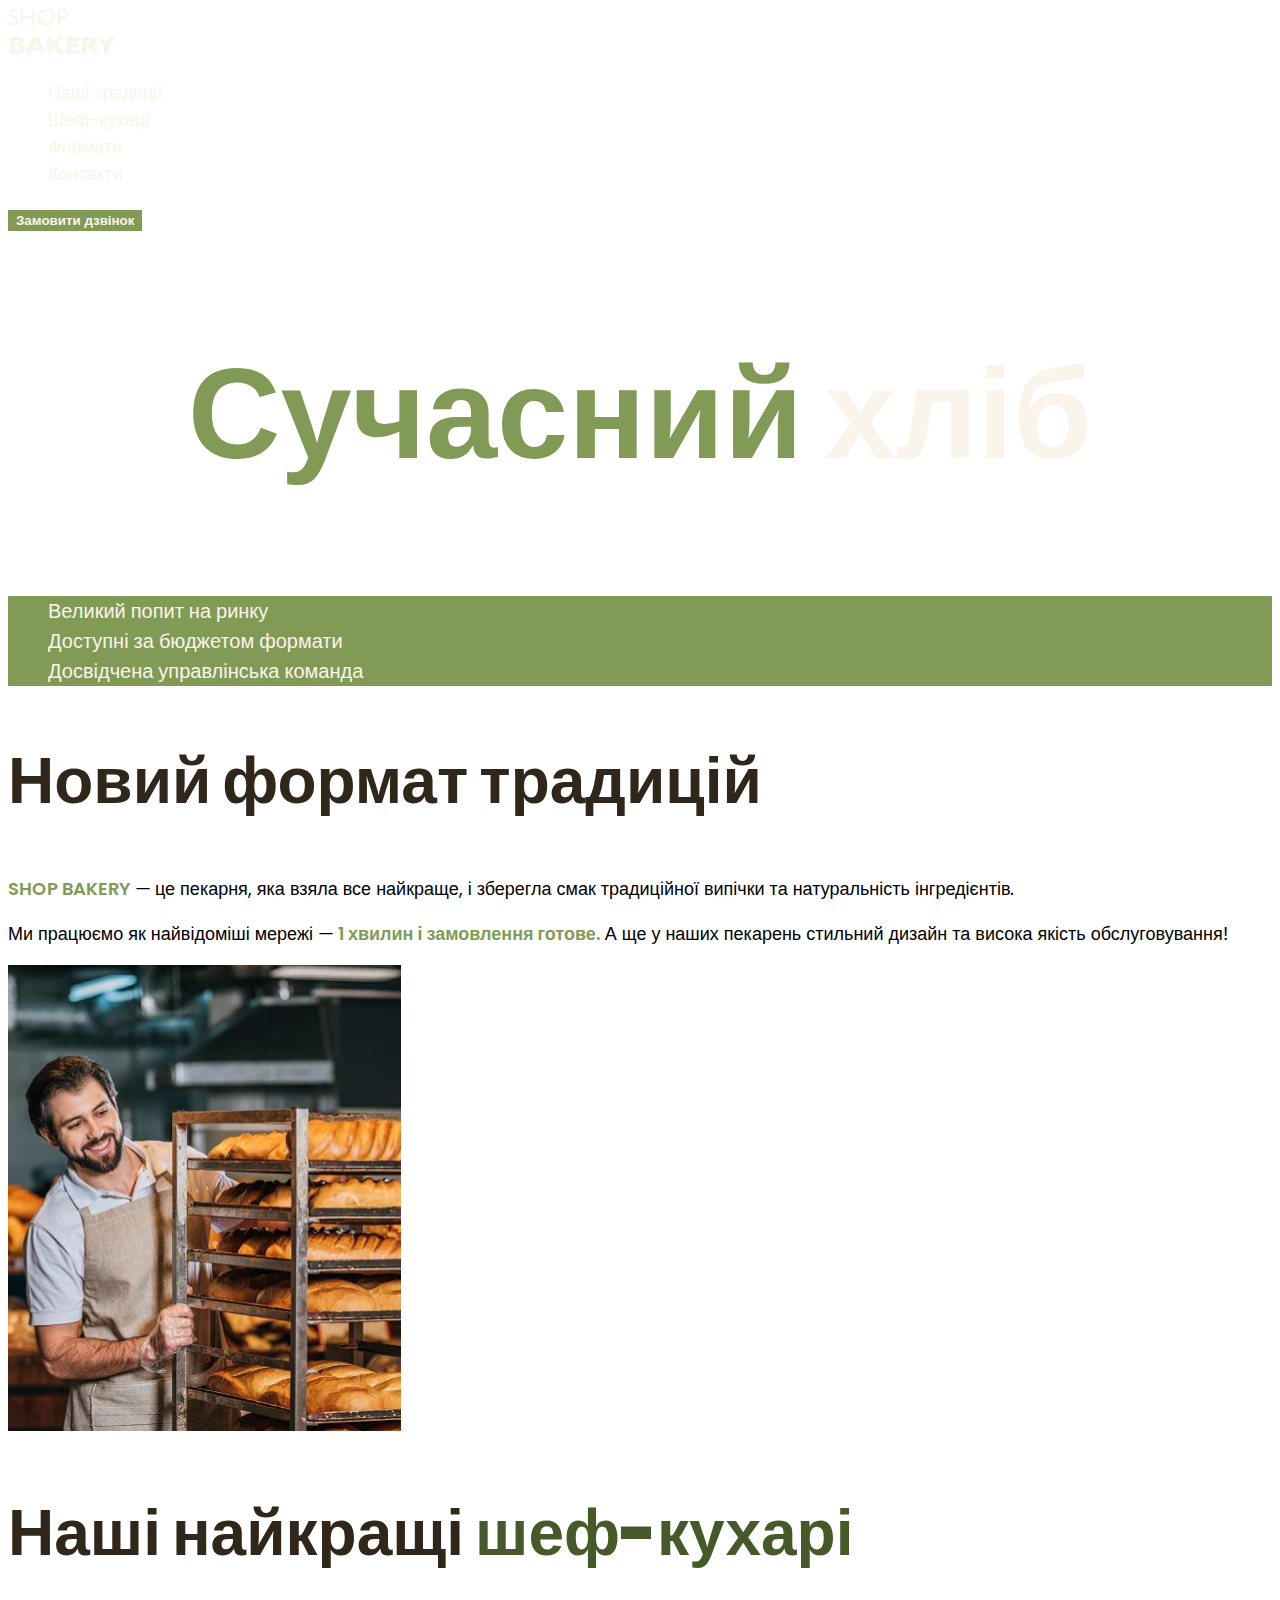
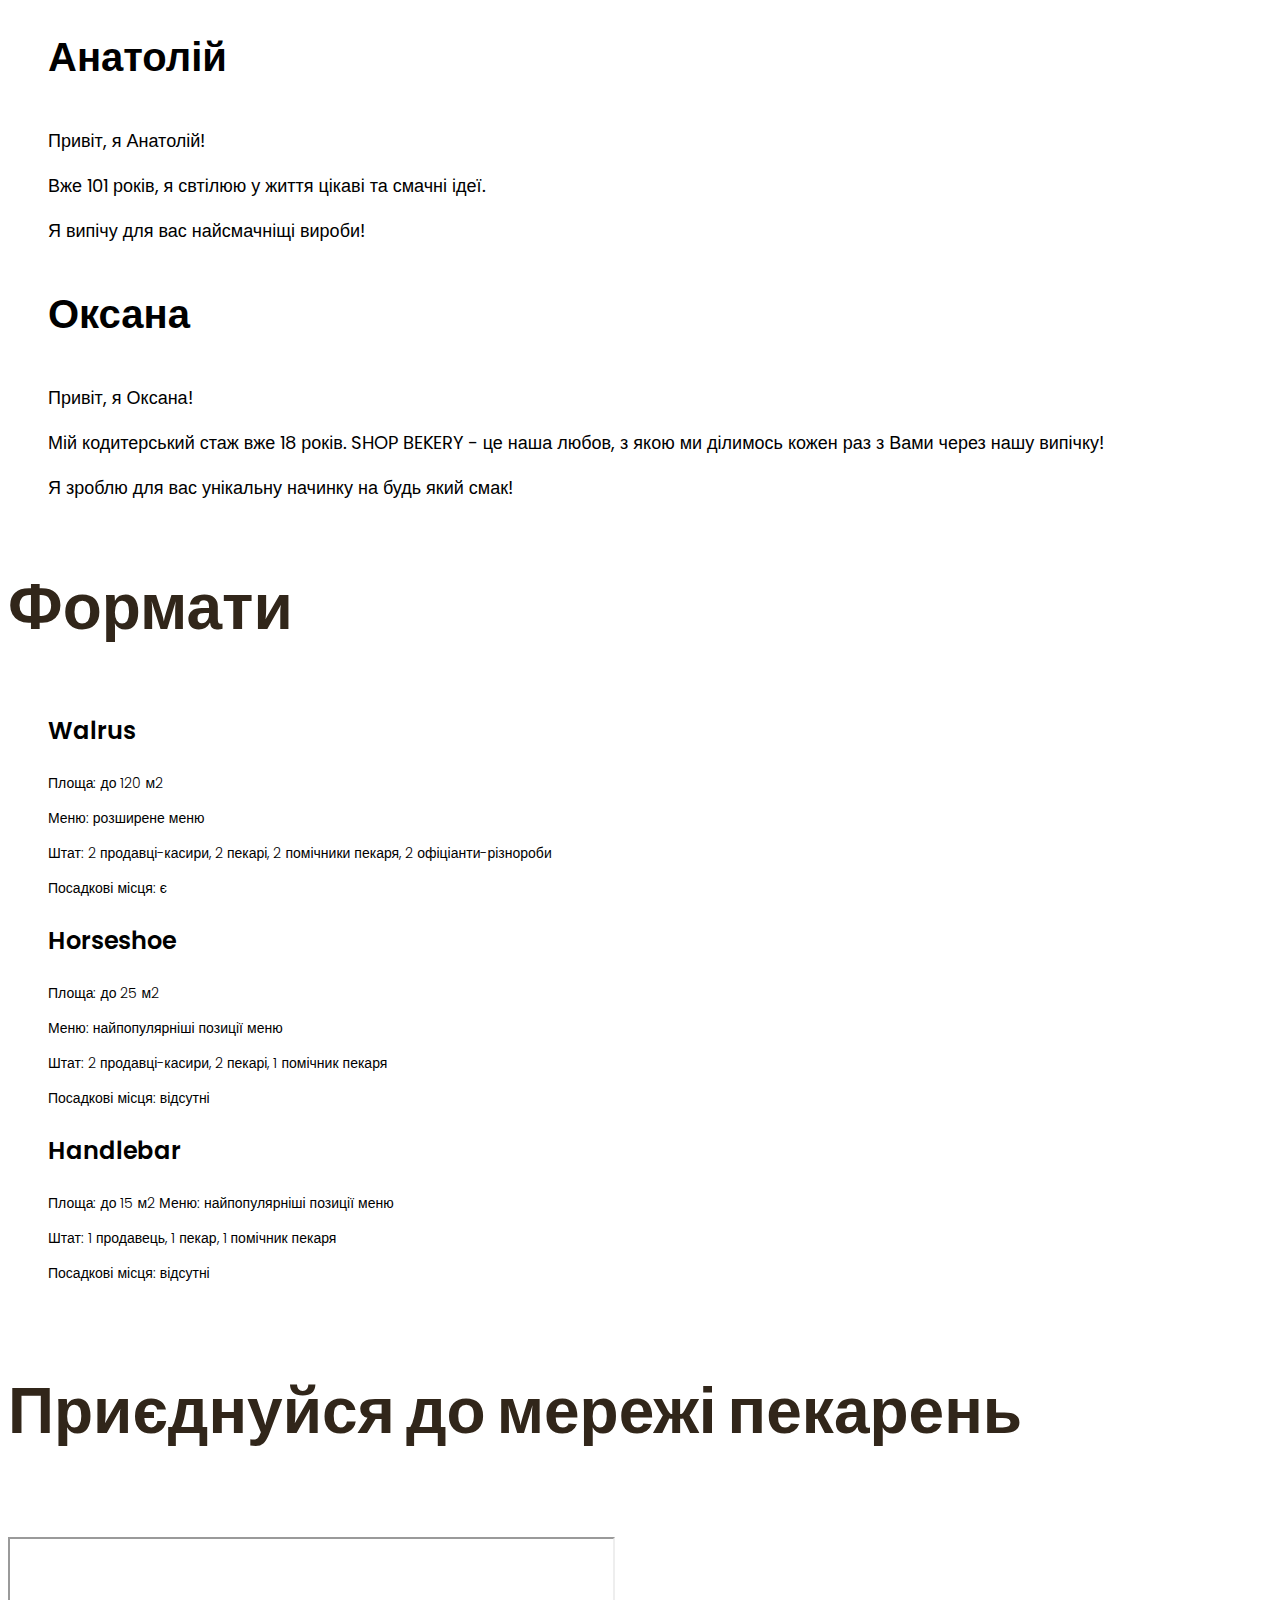
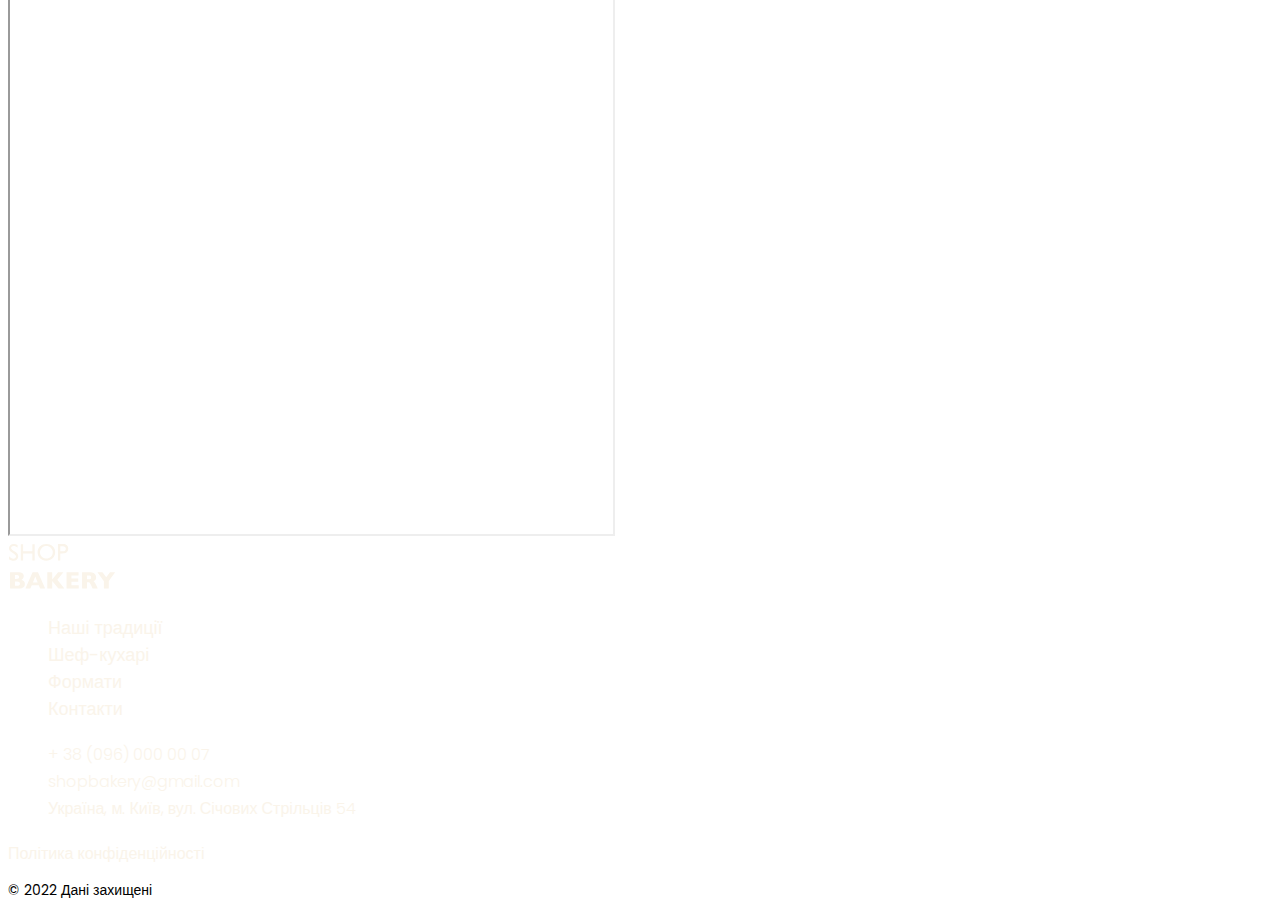
<file: index.html>
<!DOCTYPE html>
<html lang="uk">
  <head>
    <meta charset="UTF-8" />
    <meta http-equiv="X-UA-Compatible" content="IE=edge" />
    <meta name="viewport" content="width=device-width, initial-scale=1.0" />
    <title>Pekarnya</title>
    <!-- FONTS -->
    <link rel="preconnect" href="https://fonts.googleapis.com" />
    <link rel="preconnect" href="https://fonts.gstatic.com" crossorigin />
    <link
      href="https://fonts.googleapis.com/css2?family=Poppins:wght@300;400;600;900&display=swap"
      rel="stylesheet"
    />
    <!-- STYLES -->
    <link rel="stylesheet" href="./css/styles.css" />
  </head>
  <body>
    <header>
      <nav>
        <a href="/">
          <img src="./images/logo.svg" alt="логотип сучасної пекарні" />
        </a>
        <ul>
          <li><a class="link" href="#traditions-section"> Наші традиції</a></li>
          <li><a class="link" href="#chef-section"> Шеф-кухарі</a></li>
          <li><a class="link" href="#format-section"> Формати</a></li>
          <li><a class="link" href="#connect-section"> Контакти</a></li>
        </ul>
      </nav>
      <button class="button" type="button">Замовити дзвінок</button>
    </header>
    <main>
      <section class="main">
        <h1 class="main"><span class="accent">Сучасний </span>хліб</h1>
      </section>
      <section id="traditions-section">
        <ul class="bodytext">
          <li class="bodytext-item">Великий попит на ринку</li>
          <li class="bodytext-item">Доступні за бюджетом формати</li>
          <li class="bodytext-item">Досвідчена управлінська команда</li>
        </ul>
        <h2 class="titleall">Новий формат традицій</h2>
        <p class="traditions-section">
          <span class="brand uppercase">shop bakery</span> — це пекарня, яка
          взяла все найкраще, і зберегла смак традиційної випічки та
          натуральність інгредієнтів.
        </p>
        <p class="traditions-section">
          Ми працюємо як найвідоміші мережі —
          <span class="brand">1 хвилин і замовлення готове.</span> А ще у наших
          пекарень стильний дизайн та висока якість обслуговування!
        </p>
        <img src="/images/pekarZhlibob.jpg" alt="Чоловік з хлібом" />
      </section>
      <section id="chef-section">
        <h2 class="titleall">
          Наші найкращі <span class="titlealll">шеф-кухарі</span>
        </h2>
        <ul>
          <li>
            <article>
              <h3 class="chef-item">Анатолій</h3>
              <p>Привіт, я Анатолій!</p>
              <p>Вже 101 років, я свтілюю у життя цікаві та смачні ідеї.</p>
              <p>Я випічу для вас найсмачніщі вироби!</p>
            </article>
          </li>
          <li>
            <article>
              <h3 class="chef-item">Оксана</h3>
              <p>Привіт, я Оксана!</p>
              <p>
                Мій кодитерський стаж вже 18 років. SHOP BEKERY - це наша любов,
                з якою ми ділимось кожен раз з Вами через нашу випічку!
              </p>
              <p>Я зроблю для вас унікальну начинку на будь який смак!</p>
            </article>
          </li>
        </ul>
      </section>
      <section id="format-section">
        <h3 class="titleall">Формати</h3>
        <ul>
          <li>
            <article>
              <h3 class="titleall-item" lang="en">Walrus</h3>
              <div class="fornat-text">
                <p>Площа: до 120 м2</p>
                <p>Меню: розширене меню</p>
                <p>
                  Штат: 2 продавці-касири, 2 пекарі, 2 помічники пекаря, 2
                  офіціанти-різнороби
                </p>
                <p>Посадкові місця: є</p>
              </div>
            </article>
          </li>
          <li>
            <article>
              <h3 class="titleall-item" lang="en">Horseshoe</h3>
              <div class="fornat-text">
                <p>Площа: до 25 м2</p>
                <p>Меню: найпопулярніші позиції меню</p>
                <p>Штат: 2 продавці-касири, 2 пекарі, 1 помічник пекаря</p>
                <p>Посадкові місця: відсутні</p>
              </div>
            </article>
          </li>
          <li>
            <article>
              <h3 class="titleall-item" lang="en">Handlebar</h3>
              <div class="fornat-text">
                <p>Площа: до 15 м2 Меню: найпопулярніші позиції меню</p>
                <p>Штат: 1 продавець, 1 пекар, 1 помічник пекаря</p>
                <p>Посадкові місця: відсутні</p>
              </div>
            </article>
          </li>
        </ul>
      </section>
      <section>
        <!-- ПРОДОВЖИТИ ДИВИТИСЬ 6 ЧАСТИНУ НА 34:33 -->
      </section>
      <section id="connect-section">
        <h4 class="titleall">Приєднуйся до мережі пекарень</h4>
        <iframe
          src="https://www.google.com/maps/embed?pb=!1m18!1m12!1m3!1d2540.163871257567!2d30.488658575075473!3d50.45667308691759!2m3!1f0!2f0!3f0!3m2!1i1024!2i768!4f13.1!3m3!1m2!1s0x40d4ce637bfe1717%3A0x5370c2254ad1b952!2z0LLRg9C70LjRhtGPINCh0ZbRh9C-0LLQuNGFINCh0YLRgNGW0LvRjNGG0ZbQsiwgNTQsINCa0LjRl9CyLCAwMjAwMA!5e0!3m2!1suk!2sua!4v1702049877418!5m2!1suk!2sua"
          width="603"
          height="595"
          allowfullscreen=""
          loading="lazy"
          referrerpolicy="no-referrer-when-downgrade"
        >
        </iframe>
      </section>
    </main>
    <footer>
      <nav>
        <a href="#">
          <img src="/images/logo.svg" alt="логотип сучасної пекарні" />
        </a>
        <ul>
          <li><a class="link" href="#"> Наші традиції</a></li>
          <li><a class="link" href="#"> Шеф-кухарі</a></li>
          <li><a class="link" href="#"> Формати</a></li>
          <li><a class="link" href="#"> Контакти</a></li>
        </ul>
      </nav>
      <address>
        <ul>
          <li>
            <a class="address-link" href="tel:+38(096)0000007"
              >+ 38 (096) 000 00 07</a
            >
          </li>
          <li>
            <a class="address-link" href="mailto:shopbakery@gmail.com"
              >shopbakery@gmail.com</a
            >
          </li>
          <li>
            <a
              class="address-link"
              href="https://maps.app.goo.gl/SvD66bGZupn16T4t5"
              target="_blank"
            >
              Україна, м. Київ, вул. Січових Стрільців 54
            </a>
          </li>
          <li><a href="#"></a></li>
          <!-- face book Icon -->
          <li><a href="#"></a></li>
          <!-- insta Icon  -->
        </ul>
        <a class="address-link" href="#" target="_blank"
          >Політика конфіденційності</a
        >
        <p class="address-cope">&copy; 2022 Дані захищені</p>
      </address>
    </footer>
  </body>
</html>
</file>
<file: css/styles.css>
:root {
    --color-brand-primary-green: rgba(129, 155, 87, 1);
    --color-brand-primary-white: rgba(250, 244, 234, 1);
    --color-brand-primmary-brow: rgba(49, 38, 26, 1);
    --color-brand-primmary-darkgreen: rgba(70, 89, 41, 1);
}
body {
    color: var(-color-brand-primmary-brow);
    font-family: 'Poppins', sans-serif;
    font-size: 18px;
    font-weight: 400;
    line-height: 1.5;
}
address {
    font-style: normal;
}
ul {
    list-style-type: none;
}
.button {
    color: var(--color-brand-primary-white);
    font-weight: 600;
    background-color: var(--color-brand-primary-green);
    border: 2px solid var(--color-brand-primary-green);
    border-radius: 8px var(--color-brand-primary-green);
    cursor: pointer;
} 
.button:hover {
   color: var(--color-brand-primmary-darkgreen);
   background-color: transparent;
}
.link {
    color: var(--color-brand-primary-white);
    line-height: 27px; 
    text-decoration: none;
   
} 
.link:hover {
    color: var(--color-brand-primary-green); 
    font-weight: 600;
}
.main { 
   color: var(--color-brand-primary-white);
   text-align: center;
   font-size: 128px;
   font-weight: 900;
}
.main .accent{
    color: var(--color-brand-primary-green);
}
.bodytext {
    background-color: var(--color-brand-primary-green);
    color: var(--color-brand-primary-white);
}
.bodytext-item {
    font-size: 20px;
    font-weight: 300;
}
.titleall {
    color: var(--color-brand-primmary-brow);
    font-size: 64px;
    font-weight: 900;
    line-height: 1.3;
}
.titlealll {
    color: var(--color-brand-primmary-darkgreen);
}
.traditions-section .brand {
    color: var(--color-brand-primary-green);
    font-weight: 600;
}
.traditions-section .uppercase {
    color: var(--color-brand-primary-green);
    text-transform: uppercase;
}
.chef-item {
    font-size: 40px;
    font-weight: 600;   
}
.titleall-item {
    font-size: 24px;
    font-weight: 600;
}
.fornat-text {
    font-size: 14px;
    font-weight: 300;
}
/* foter */
.address-link {
    color: var(--color-brand-primary-white);
    font-size: 16px;
    font-weight: 300;
    text-decoration: none;
}
.address-link:hover {
    color: var(--color-brand-primary-green);
}
.address-cope {
    font-size: 14px;
    font-weight: 400;
}
</file>
